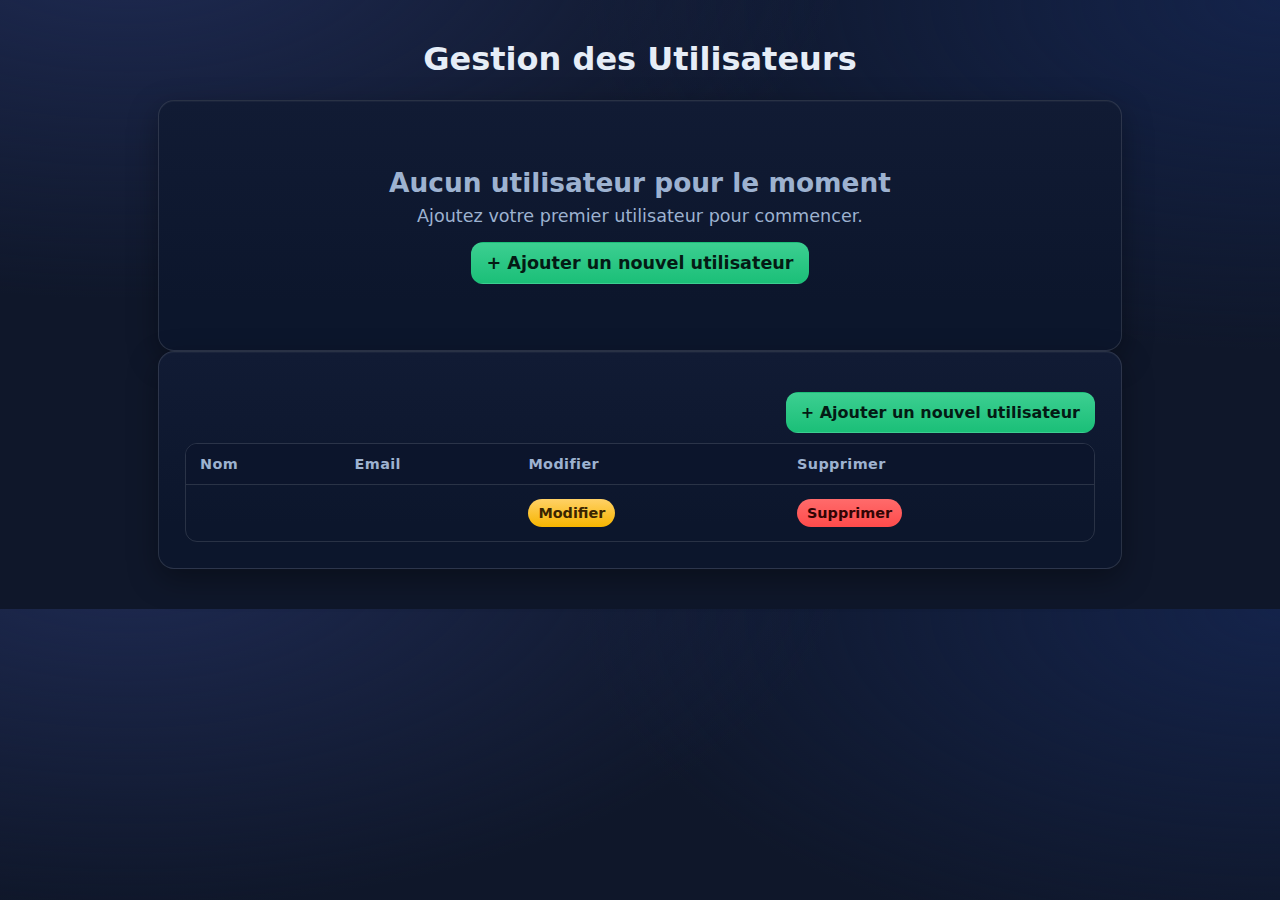
<file: demothymeleaf/target/classes/templates/index.html>
<!DOCTYPE html>
<html xmlns:th="http://www.thymeleaf.org" lang="fr">
<head>
    <meta charset="UTF-8" />
    <title>Gestion des Utilisateurs</title>
    <style>
        /* mêmes variables et base pour cohérence visuelle */
        :root{
          --bg:#0f172a; --panel:#0b1226; --card:#111b34; --muted:#9db2d0; --text:#e6edf7;
          --primary:#6aa4ff; --success:#3ccf91; --danger:#ff6b6b; --warning:#f7b500;
          --border:rgba(255,255,255,.12); --shadow:0 10px 30px rgba(0,0,0,.35), inset 0 1px 0 rgba(255,255,255,.04);
          --radius:16px;
        }
        *{box-sizing:border-box}
        body{
          margin:0; min-height:100%;
          font-family: ui-sans-serif, system-ui, -apple-system, Segoe UI, Roboto, Arial;
          color:var(--text);
          background:
            radial-gradient(1200px 600px at 10% -10%, #1e2a52 0%, transparent 60%),
            radial-gradient(1000px 500px at 100% 0%, #14234a 0%, transparent 70%),
            var(--bg);
        }
        .container{ max-width:1000px; margin:40px auto; padding:0 18px; }
        .page-title{ text-align:center; margin-bottom: 22px; font-weight:700; }
        .section-card{
          background: linear-gradient(180deg, var(--card), #0c162c 80%);
          border:1px solid var(--border);
          border-radius: var(--radius);
          box-shadow: var(--shadow);
          padding: clamp(18px, 3vw, 26px);
        }
        .empty{
          text-align:center; color:var(--muted); font-size:1.1rem; padding:40px 10px;
        }
        .toolbar{
          display:flex; justify-content:flex-end; gap:10px; margin: 14px 0 10px;
          flex-wrap:wrap;
        }
        .btn{
          appearance:none; border:1px solid var(--border); border-radius:12px;
          background:#0b1430; color:var(--text); padding:10px 14px; font-weight:600;
          text-decoration:none; display:inline-flex; align-items:center; gap:8px;
          transition:.18s;
        }
        .btn:hover{ transform: translateY(-1px); border-color: rgba(255,255,255,.2); }
        .btn-success{ background: linear-gradient(180deg, var(--success), #1bbf78); border-color:transparent; color:#041a14; }
        .table-wrap{ overflow:auto; border-radius:12px; border:1px solid var(--border); }
        table{ width:100%; border-collapse:collapse; min-width:680px; }
        thead th{
          text-align:left; font-size:.9rem; color:var(--muted); letter-spacing:.4px;
          padding:12px 14px; background:#0c152c; position:sticky; top:0;
        }
        tbody td{ padding:14px; border-top:1px solid var(--border); }
        tbody tr:hover{ background: rgba(255,255,255,.03); }
        .chip{
          display:inline-flex; align-items:center; gap:6px; padding:6px 10px; border-radius:999px;
          border:1px solid var(--border);
          background:#0b1430;
          font-size:.9rem; font-weight:600; text-decoration:none; transition:.18s;
        }
        .chip:hover{ transform:translateY(-1px); }
        .chip.warning{ background: linear-gradient(180deg, #ffd166, var(--warning)); color:#3a2500; border:0; }
        .chip.danger{ background: linear-gradient(180deg, #ff6b6b, #ff4b4b); color:#320404; border:0; }
    </style>
</head>
<body>
<div class="container">
    <h1 class="page-title">Gestion des Utilisateurs</h1>

    <div th:if="${users.empty}" class="section-card">
        <div class="empty">
            <h2 style="margin:0 0 8px">Aucun utilisateur pour le moment</h2>
            <p style="margin:0 0 16px">Ajoutez votre premier utilisateur pour commencer.</p>
            <a href="/signup" class="btn btn-success">+ Ajouter un nouvel utilisateur</a>
        </div>
    </div>

    <div th:unless="${users.empty}" class="section-card">
        <div class="toolbar">
            <a href="/signup" class="btn btn-success">+ Ajouter un nouvel utilisateur</a>
        </div>

        <div class="table-wrap">
            <table>
                <thead>
                <tr>
                    <th>Nom</th>
                    <th>Email</th>
                    <th>Modifier</th>
                    <th>Supprimer</th>
                </tr>
                </thead>
                <tbody>
                <tr th:each="user : ${users}">
                    <td th:text="${user.name}"></td>
                    <td th:text="${user.email}"></td>
                    <td>
                        <a th:href="@{/edit/{id}(id=${user.id})}" class="chip warning">Modifier</a>
                    </td>
                    <td>
                        <a th:href="@{/delete/{id}(id=${user.id})}" class="chip danger">Supprimer</a>
                    </td>
                </tr>
                </tbody>
            </table>
        </div>

    </div>
</div>
</body>
</html>
</file>
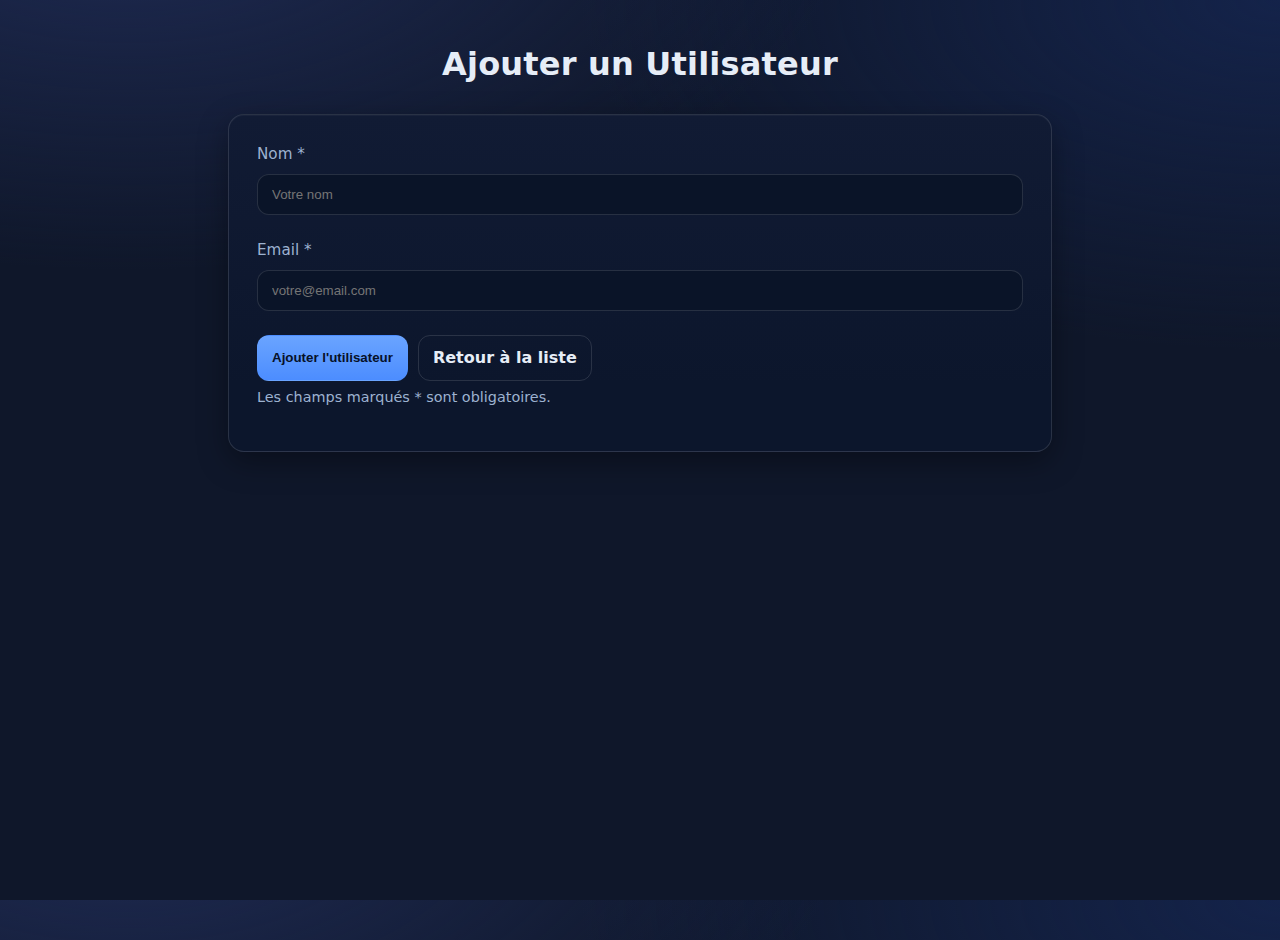
<file: demothymeleaf/target/classes/templates/add-user.html>
<!DOCTYPE html>
<html xmlns:th="http://www.thymeleaf.org" lang="fr">
<head>
    <meta charset="UTF-8" />
    <title>Ajouter un Utilisateur</title>
    <style>
        :root{
          --bg:#0f172a;            /* slate-900 */
          --panel:#0b1226;         /* deep panel */
          --card:#111b34;          /* card base */
          --muted:#9db2d0;
          --text:#e6edf7;
          --primary:#6aa4ff;
          --primary-600:#4c8dff;
          --success:#3ccf91;
          --danger:#ff6b6b;
          --warning:#f7b500;
          --border:rgba(255,255,255,.12);
          --shadow: 0 10px 30px rgba(0,0,0,.35), inset 0 1px 0 rgba(255,255,255,.04);
          --radius:16px;
          --radius-sm:12px;
          --spacing:18px;
        }
        *{box-sizing:border-box}
        html,body{height:100%}
        body{
          margin:0;
          font-family: ui-sans-serif, system-ui, -apple-system, Segoe UI, Roboto, "Helvetica Neue", Arial, "Apple Color Emoji", "Segoe UI Emoji";
          color:var(--text);
          background:
            radial-gradient(1200px 600px at 10% -10%, #1e2a52 0%, transparent 60%),
            radial-gradient(1000px 500px at 100% 0%, #14234a 0%, transparent 70%),
            var(--bg);
          line-height:1.5;
        }
        .container{
          max-width: 860px;
          margin: 40px auto;
          padding: 0 18px;
        }
        .page-title{
          text-align:center;
          margin-bottom: 26px;
          letter-spacing:.2px;
          font-weight:700;
        }
        .card{
          background: linear-gradient(180deg, var(--card), #0c162c 80%);
          border:1px solid var(--border);
          border-radius: var(--radius);
          box-shadow: var(--shadow);
          padding: clamp(18px, 3vw, 28px);
        }
        .form-grid{
          display:grid;
          grid-template-columns: 1fr;
          gap: var(--spacing);
        }
        @media (min-width: 720px){
          .form-grid{ grid-template-columns: 1fr 1fr; }
          .full-row{ grid-column: 1 / -1; }
        }
        label{
          display:block;
          font-size:.95rem;
          color:var(--muted);
          margin-bottom:8px;
        }
        input[type="text"],
        input[type="email"]{
          width:100%;
          padding: 12px 14px;
          border-radius: 12px;
          border:1px solid var(--border);
          background: #0a1428;
          color: var(--text);
          outline: none;
          transition: border .2s, box-shadow .2s, transform .05s;
        }
        input:focus{
          border-color: color-mix(in oklab, var(--primary) 70%, white 0%);
          box-shadow: 0 0 0 4px color-mix(in oklab, var(--primary) 30%, transparent 70%);
        }
        .error{
          color: var(--danger);
          font-size: .85rem;
          margin-top: 6px;
          display:block;
        }
        .actions{
          display:flex;
          gap:10px;
          flex-wrap:wrap;
          margin-top: 4px;
        }
        .btn{
          appearance:none;
          border:1px solid var(--border);
          background:#0b1430;
          color:var(--text);
          padding: 10px 14px;
          border-radius: 12px;
          cursor:pointer;
          text-decoration:none;
          font-weight:600;
          transition: transform .06s ease, background .18s ease, border-color .18s ease;
          display:inline-flex; align-items:center; gap:8px;
        }
        .btn:hover{ transform: translateY(-1px); border-color: color-mix(in oklab, white 20%, var(--border) 80%); }
        .btn:active{ transform: translateY(0); }
        .btn-primary{ background: linear-gradient(180deg, var(--primary), var(--primary-600)); border-color: transparent; color:#061128; }
        .btn-ghost{ background: transparent; }
        .hint{ color: var(--muted); font-size:.9rem; margin-top: 6px;}
    </style>
</head>
<body>
<div class="container">
    <h1 class="page-title">Ajouter un Utilisateur</h1>

    <div class="card">
        <form action="#" th:action="@{/adduser}" th:object="${user}" method="post">
            <div class="form-grid">
                <div class="full-row">
                    <label for="name">Nom *</label>
                    <input type="text" th:field="*{name}" id="name" placeholder="Votre nom">
                    <small class="error" th:if="${#fields.hasErrors('name')}" th:errors="*{name}"></small>
                </div>

                <div class="full-row">
                    <label for="email">Email *</label>
                    <input type="email" th:field="*{email}" id="email" placeholder="votre@email.com">
                    <small class="error" th:if="${#fields.hasErrors('email')}" th:errors="*{email}"></small>
                </div>
            </div>

            <div class="actions" style="margin-top:18px">
                <button type="submit" class="btn btn-primary">Ajouter l'utilisateur</button>
                <a href="/" class="btn btn-ghost">Retour à la liste</a>
            </div>
            <p class="hint">Les champs marqués * sont obligatoires.</p>
        </form>
    </div>
</div>
</body>
</html>
</file>
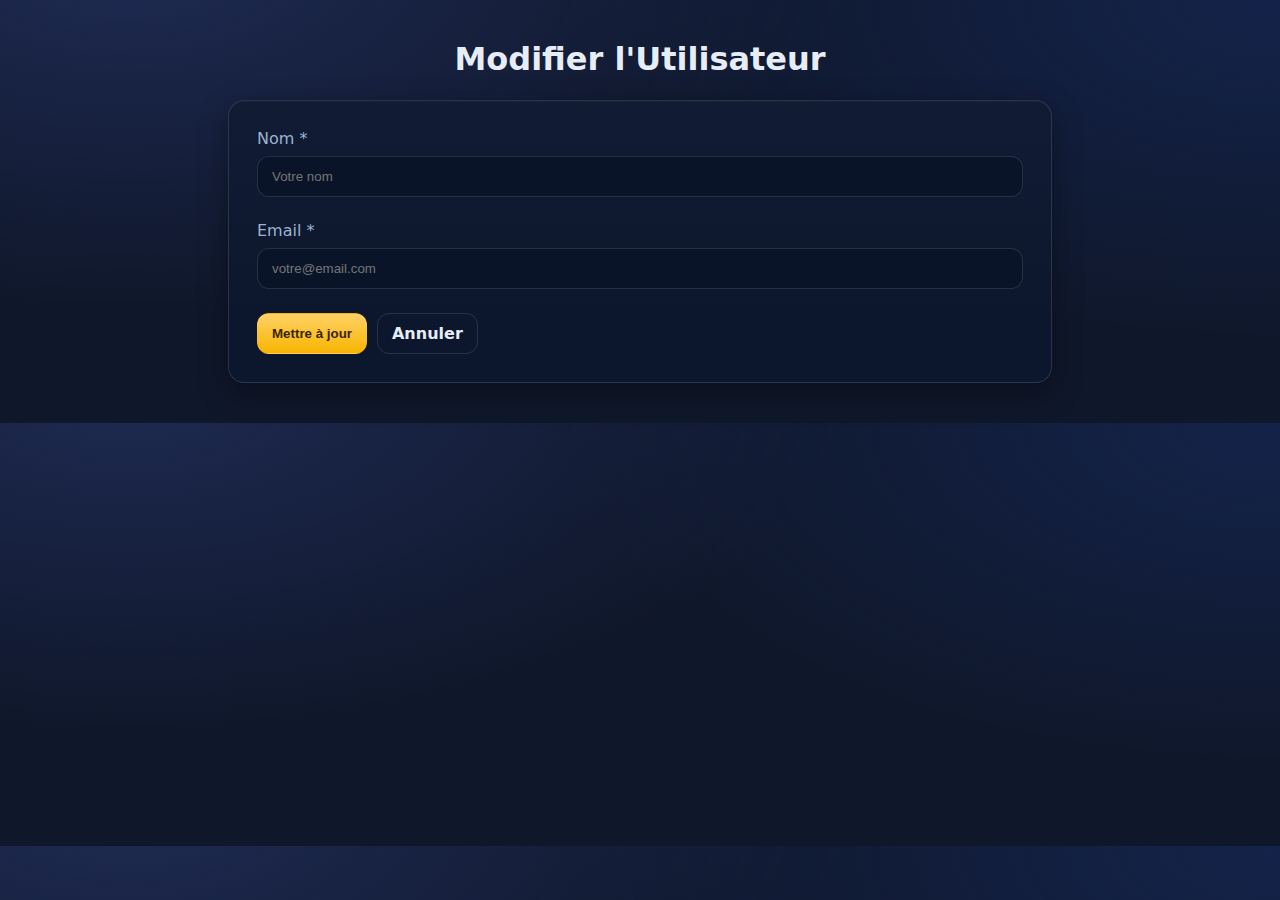
<file: demothymeleaf/target/classes/templates/update-user.html>
<!DOCTYPE html>
<html xmlns:th="http://www.thymeleaf.org" lang="fr">
<head>
    <meta charset="UTF-8" />
    <title>Modifier l'Utilisateur</title>
    <style>
        :root{
          --bg:#0f172a; --panel:#0b1226; --card:#111b34; --muted:#9db2d0; --text:#e6edf7;
          --primary:#6aa4ff; --primary-600:#4c8dff; --danger:#ff6b6b; --border:rgba(255,255,255,.12);
          --shadow:0 10px 30px rgba(0,0,0,.35), inset 0 1px 0 rgba(255,255,255,.04);
          --radius:16px;
        }
        *{box-sizing:border-box}
        body{
          margin:0; min-height:100%;
          font-family: ui-sans-serif, system-ui, -apple-system, Segoe UI, Roboto, Arial;
          color:var(--text);
          background:
            radial-gradient(1200px 600px at 10% -10%, #1e2a52 0%, transparent 60%),
            radial-gradient(1000px 500px at 100% 0%, #14234a 0%, transparent 70%),
            var(--bg);
        }
        .container{ max-width:860px; margin:40px auto; padding:0 18px; }
        .page-title{ text-align:center; margin-bottom: 22px; font-weight:700; }
        .card{
          background: linear-gradient(180deg, var(--card), #0c162c 80%);
          border:1px solid var(--border);
          border-radius: var(--radius);
          box-shadow: var(--shadow);
          padding: clamp(18px, 3vw, 28px);
        }
        .form-grid{ display:grid; grid-template-columns:1fr; gap:18px; }
        @media (min-width:720px){ .form-grid{ grid-template-columns:1fr 1fr; } .full-row{ grid-column:1 / -1; } }
        label{ display:block; color:var(--muted); margin-bottom:8px; }
        input[type="text"], input[type="email"]{
          width:100%; padding:12px 14px; border-radius:12px; border:1px solid var(--border);
          background:#0a1428; color:var(--text); outline:none; transition:border .2s, box-shadow .2s;
        }
        input:focus{
          border-color: color-mix(in oklab, var(--primary) 70%, white 0%);
          box-shadow: 0 0 0 4px color-mix(in oklab, var(--primary) 30%, transparent 70%);
        }
        .error{ color:var(--danger); font-size:.85rem; margin-top:6px; display:block; }
        .actions{ display:flex; gap:10px; flex-wrap:wrap; margin-top: 6px; }
        .btn{
          appearance:none; border:1px solid var(--border); border-radius:12px;
          background:#0b1430; color:var(--text); padding:10px 14px; font-weight:700;
          text-decoration:none; display:inline-flex; align-items:center; gap:8px; transition:.18s;
          cursor:pointer;
        }
        .btn:hover{ transform: translateY(-1px); border-color: rgba(255,255,255,.2); }
        .btn-primary{ background: linear-gradient(180deg, #ffd166, #f7b500); border-color:transparent; color:#3a2500; }
        .btn-ghost{ background: transparent; }
    </style>
</head>
<body>
<div class="container">
    <h1 class="page-title">Modifier l'Utilisateur</h1>

    <div class="card">
        <form action="#" th:action="@{/update/{id}(id=${user.id})}" th:object="${user}" method="post">
            <div class="form-grid">
                <div class="full-row">
                    <label for="name">Nom *</label>
                    <input type="text" th:field="*{name}" id="name" placeholder="Votre nom">
                    <small class="error" th:if="${#fields.hasErrors('name')}" th:errors="*{name}"></small>
                </div>

                <div class="full-row">
                    <label for="email">Email *</label>
                    <input type="email" th:field="*{email}" id="email" placeholder="votre@email.com">
                    <small class="error" th:if="${#fields.hasErrors('email')}" th:errors="*{email}"></small>
                </div>
            </div>

            <div class="actions" style="margin-top:18px">
                <button type="submit" class="btn btn-primary">Mettre à jour</button>
                <a href="/" class="btn btn-ghost">Annuler</a>
            </div>
        </form>
    </div>
</div>
</body>
</html>
</file>
